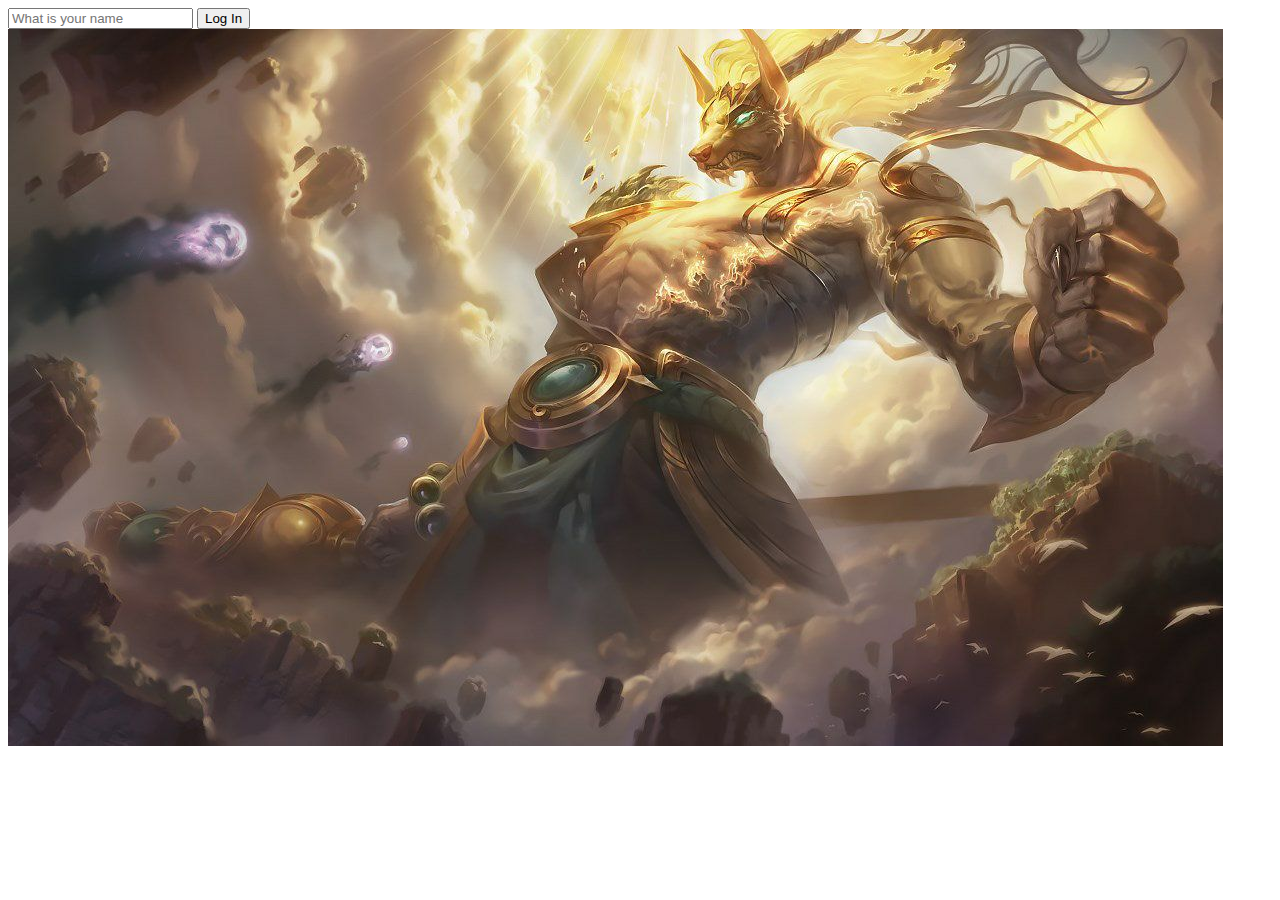
<file: JS/index.html>
<!DOCTYPE html>
<html lang="en">
<head>
    <meta charset="UTF-8">
    <meta http-equiv="X-UA-Compatible" content="IE=edge">
    <meta name="viewport" content="width=device-width, initial-scale=1.0">
    <link rel="stylesheet" href="style.css">
    <title>Document</title>
</head>
<body>
    <form id="login-form">
        <input required maxlength="10" type="text" placeholder="What is your name"/>
        <input type="submit" value="Log In"/>
    </form>
    <h1 id="greeting" class="hidden"></h1>
    <script src="greeting.js"></script>
    <script src="clock.js"></srcipt>
    <script src="quotes.js"></script>
    <script src="background.js"></script>
    <script src="todolist.js"></script>
    <script src="weather.js"></script>
</body>
</html>
</file>
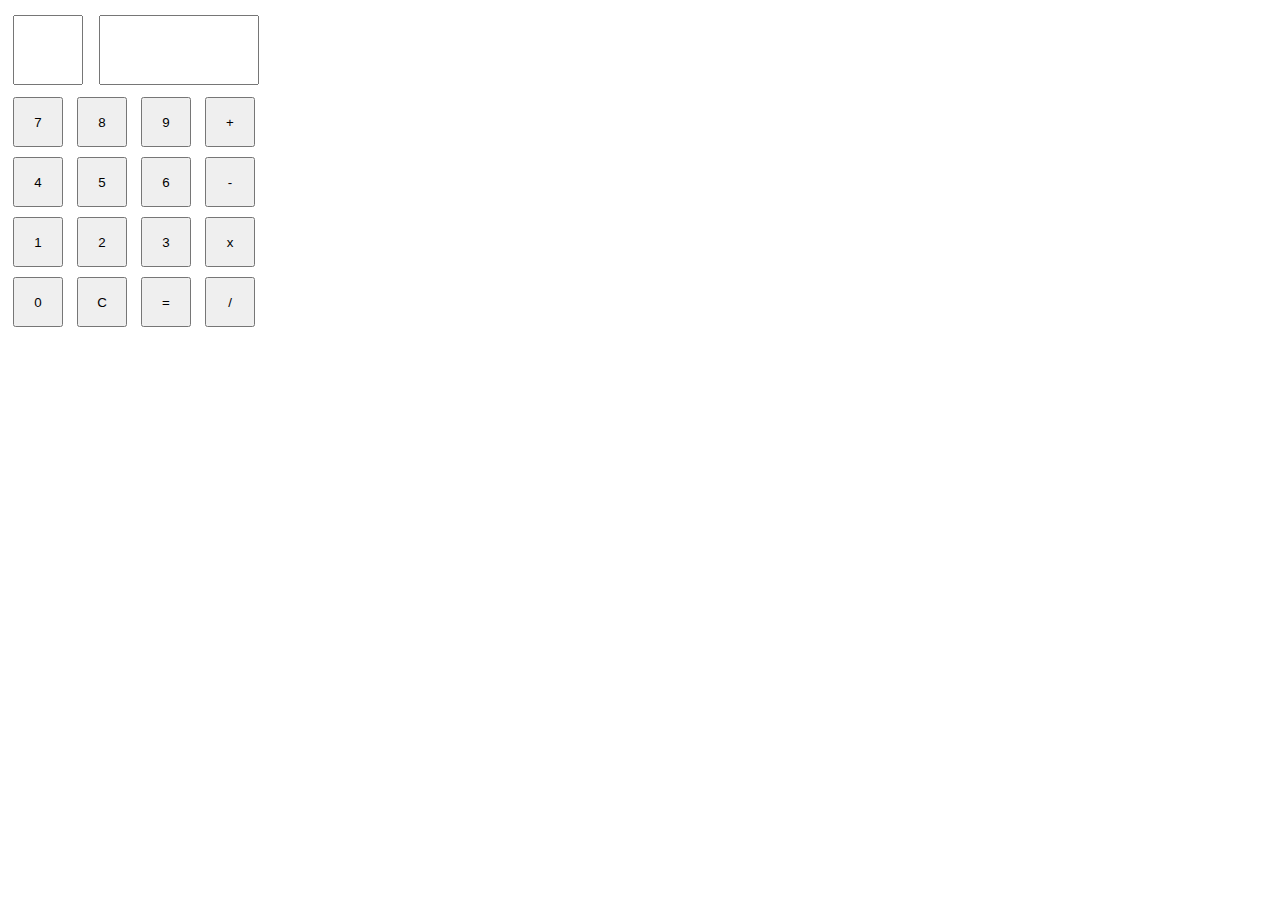
<file: JS/Calculator.html>
<!DOCTYPE html>
<html lang="en">
<head>
    <meta charset="UTF-8">
    <meta http-equiv="X-UA-Compatible" content="IE=edge">
    <meta name="viewport" content="width=device-width, initial-scale=1.0">
    <title>간단한 계산기</title>
    <style>
        *{box-sizing:border-box}
        #result{
            width:160px;
            height:70px;
            margin:7px;
            padding:3px;
            text-align: center;
        }
        #operator{
            width:70px;
            height:70px;
            margin:5px;
            padding:3px;
            text-align:center;
        }
        button{
            width:50px;
            height:50px;
            margin:5px;
            padding:3px;
            text-align:center;
        }
    </style>
</head>
<body>
    <input readonly id="operator">
    <input readonly type="number" id="result">
    <div class="row">
        <button id="7">7</button>
        <button id="8">8</button>
        <button id="9">9</button>
        <button id="plus">+</button>
    </div>
    <div class="row">
        <button id="4">4</button>
        <button id="5">5</button>
        <button id="6">6</button>
        <button id="minus">-</button>
    </div>
    <div class="row">
        <button id="1">1</button>
        <button id="2">2</button>
        <button id="3">3</button>
        <button id="mul">x</button>
    </div>
    <div class="row">
        <button id="0">0</button>
        <button id="reset">C</button>
        <button id="res">=</button>
        <button id="div">/</button>
    </div>
    <script>
        let num1='';
        let operator='';
        let num2='';
        const $operator=document.querySelector('operator');
        const $result=document.querySelector('result');
        const onClickNumber=(event)=>{
            if (!operator) {
                num1 += event.target.textContent;
                $result.value += event.target.textContent;
                return;
            }
            if (!numTwo) {
                $result.value = '';
            }
            numTwo += event.target.textContent;
            $result.value += event.target.textContent;
        };
        document.querySelector('0').addEventListener('click',onClickNumber);
        document.querySelector('1').addEventListener('click',onClickNumber);
        document.querySelector('2').addEventListener('click',onClickNumber);
        document.querySelector('3').addEventListener('click',onClickNumber);
        document.querySelector('4').addEventListener('click',onClickNumber);
        document.querySelector('5').addEventListener('click',onClickNumber);
        document.querySelector('6').addEventListener('click',onClickNumber);
        document.querySelector('7').addEventListener('click',onClickNumber);
        document.querySelector('8').addEventListener('click',onClickNumber);
        document.querySelector('9').addEventListener('click',onClickNumber);
        const onClickOperator=(op)=>()=>{
            if(num1){
                operator=op;
                $operator.value=op;
            }
            else{
                alert('숫자를 입력하시오');
            }
        };
        document.querySelector('plus').addEventListener('click',onClickOperator('+'));
        document.querySelector('minus').addEventListener('click',onClickOperator('-'));
        document.querySelector('mul').addEventListener('click',onClickOperator('*'));
        document.querySelector('div').addEventListener('click',onClickOperator('/'));
        document.querySelector('res').addEventListener('click',()=>{
            if(num2){
                switch(operator){
                    case '+':
                        $result.value=parseInt(num1)+parseInt(num2);
                        break;
                    case '-':
                        $result.value=parseInt(num1)-parseInt(num2);
                        break;
                    case 'x':
                        $result.value=parseInt(num1)*parseInt(num2);
                        break;
                    case '/':
                        $result.value=parseInt(num1)/parseInt(num2);
                        break;
                    default:
                        break;
                }
            }
            else{
                alert('숫자를 입력하시오');
            }
        });
        document.querySelector('reset').addEventListener('click',()=>{
            num1='';
            num2='';
            operator='';
            $operator.value='';
            $result.value='';
        });
    </script>
</body>
</html>
</file>
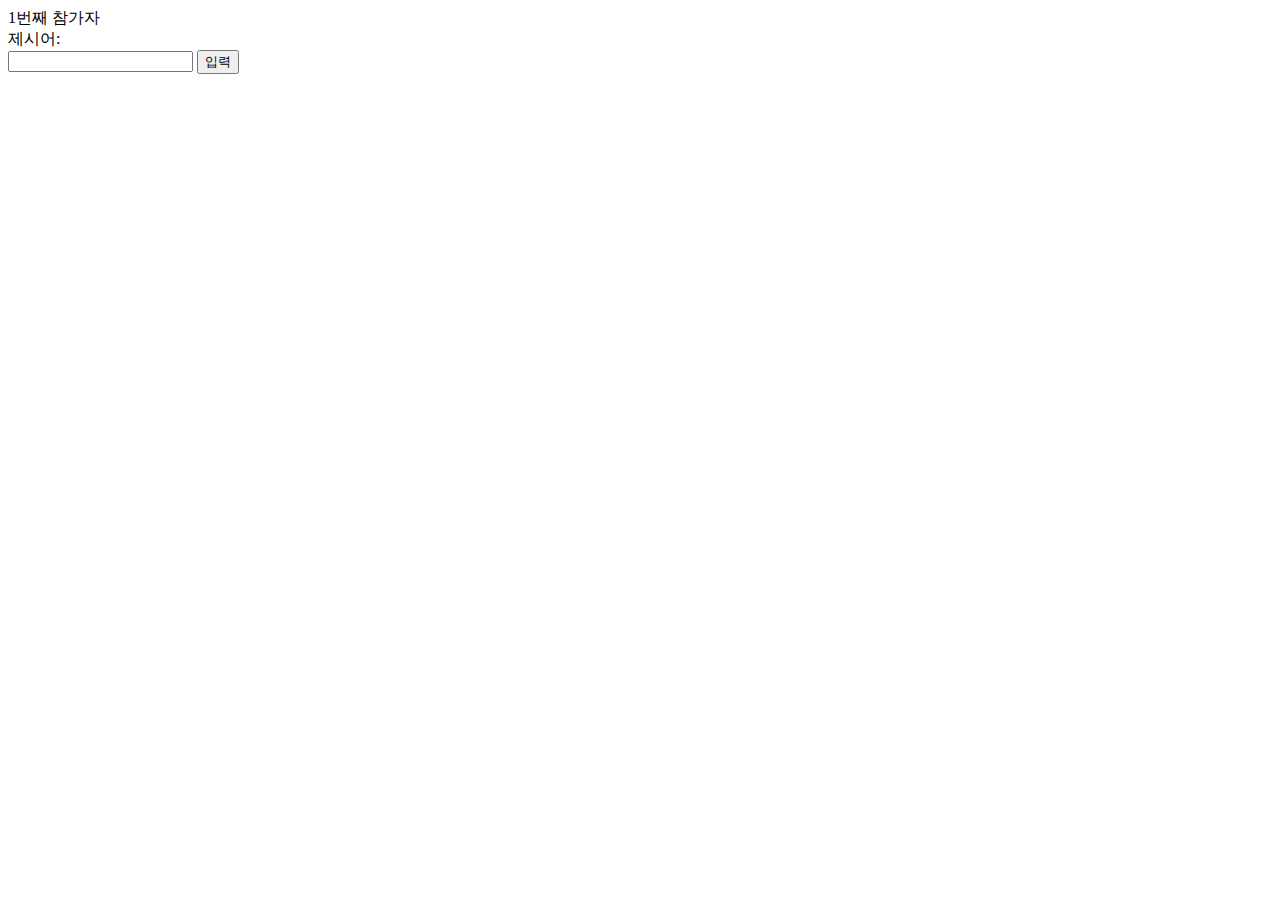
<file: JS/WordRelay.html>
<!DOCTYPE html>
<html lang="en">
<head>
    <meta charset="UTF-8">
    <meta http-equiv="X-UA-Compatible" content="IE=edge">
    <meta name="viewport" content="width=device-width, initial-scale=1.0">
    <title>끝말잇기</title>
</head>
<body>
    <div><span id="order">1</span>번째 참가자</div>
    <div>제시어:<span id="word"></span></div>
    <input type="text">
    <button>입력</button>
    <script>
        // 몇 명이 참가할지 선택한다
        // 참가자 순서를 정한다
        // 첫 번째 사람이 제시어를 말한다
        // 다음 사람이 단어를 말한다
        // 단어가 올바르면 다음 사람이 단어를 말한다
        // 올바르지 않으면 틀렸다고 표시한다
        const NOP=Number(prompt('몇 명이 참가하는가?'));
        const $button=document.querySelector('button');
        const $input=document.querySelector('input');
        const $word=document.querySelector('#word');
        const $order=document.querySelector('#order');
        let word;  // 제시어
        let newWord;    // 새로운 제시어
        const onClickButton=()=>{
            // 제시어가 비어있으면
            if(!word){
                word=newWord;
                $word.textContent=word;
                const order=Number($order.textContent);
                if(order+1>NOP){
                    $order.textContent=1;
                }
                else{
                    $order.textContent=order+1;
                }
                $input.value='';
                $input.focus();
            }
            // 비어 있지 않다
            else{
                if(word[word.length-1]===newWord[0]){
                    word=newWord;
                    $word.textContent=word;
                    const order=Number($order.textContent);
                    if(order+1>NOP){
                        $order.textContent=1;
                    }
                    else{
                        $order.textContent=order+1;
                    }
                }
                else{
                    alert('다시 입력하시오');
                }
            }
            $input.value='';
            $input.focus();
        };
        const onInput=(event)=>{
            newWord=event.target.value;
        };
        $button.addEventListener('click',onClickButton);
        $input.addEventListener('input',onInput);
    </script>
</body>
</html>
</file>
<file: JS/style.css>
.hidden{
    display:none;
}
</file>
